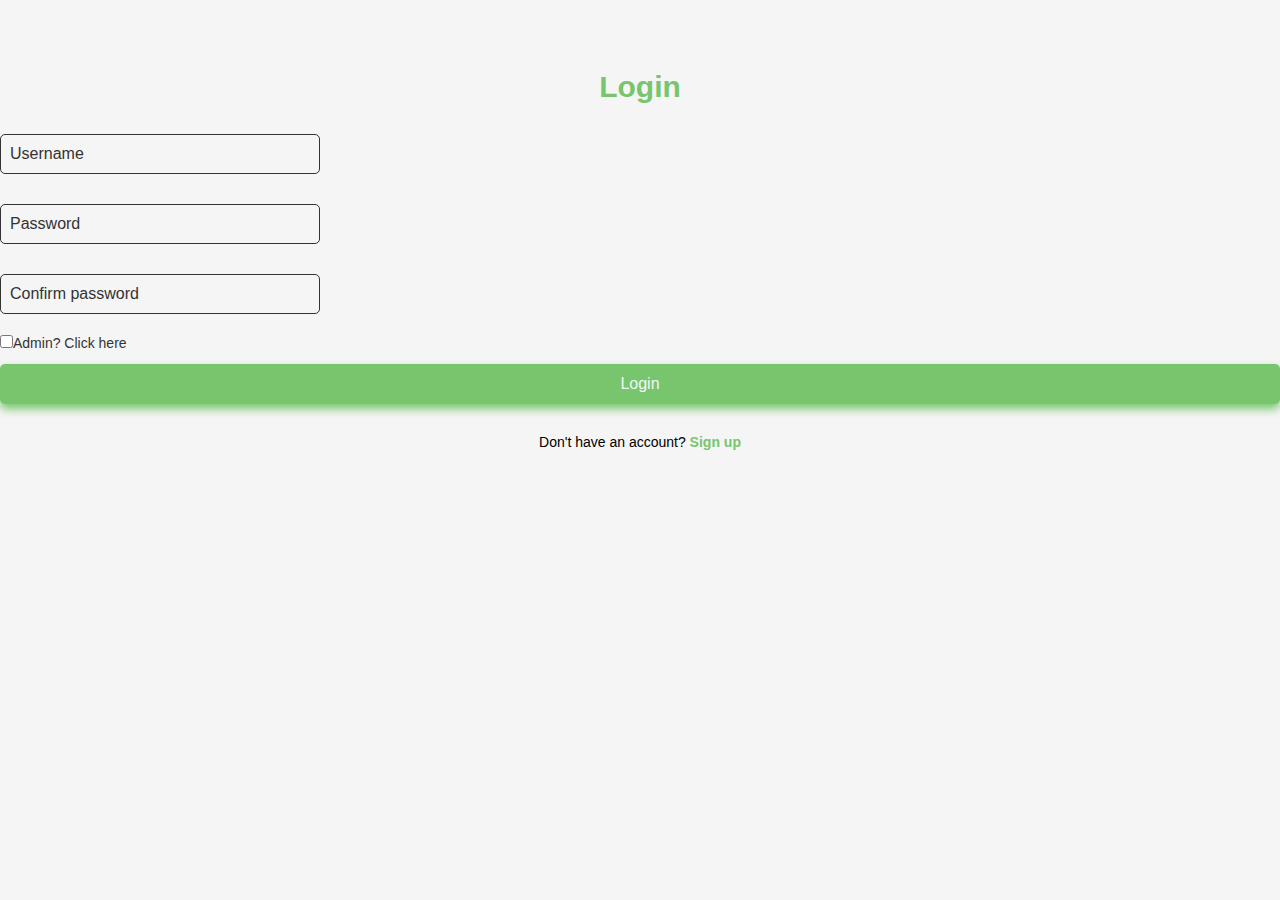
<file: index.html>
<!DOCTYPE html>
<html lang="en">
<head>
    <meta charset="UTF-8">
    <meta name="viewport" content="width=device-width, initial-scale=1.0">
    <title>BookBus</title>
    <link rel="stylesheet" href="css/style.css">
</head>
<body>
    <div class="wrapper">
        <div class="form-wrapper sign-in">
            <form action="">
                <h2>Login</h2>
                <div class="input-group">
                    <input type="text" required>
                    <label for="">Username</label>
                </div>
                
                <div class="input-group">
                    <input type="password" required>
                    <label for="">Password</label>
                </div>

                <div class="input-group">
                    <input type="confirm-password" required>
                    <label for="">Confirm password</label>
                </div>
              
                <div class="admin_check">
                    <label><input type="checkbox">Admin? Click here</label>
                </div>

                <button type="submit" class="btn">Login</button>
            
                <div class="sign-link">
                    <p>Don't have an account? <a href="register.html" class="signUp-link">Sign up</a></p>
                </div>
                
            </form>
        </div>
    </div>
<script src="js/index.js"></script>
</body>
</html>
</file>
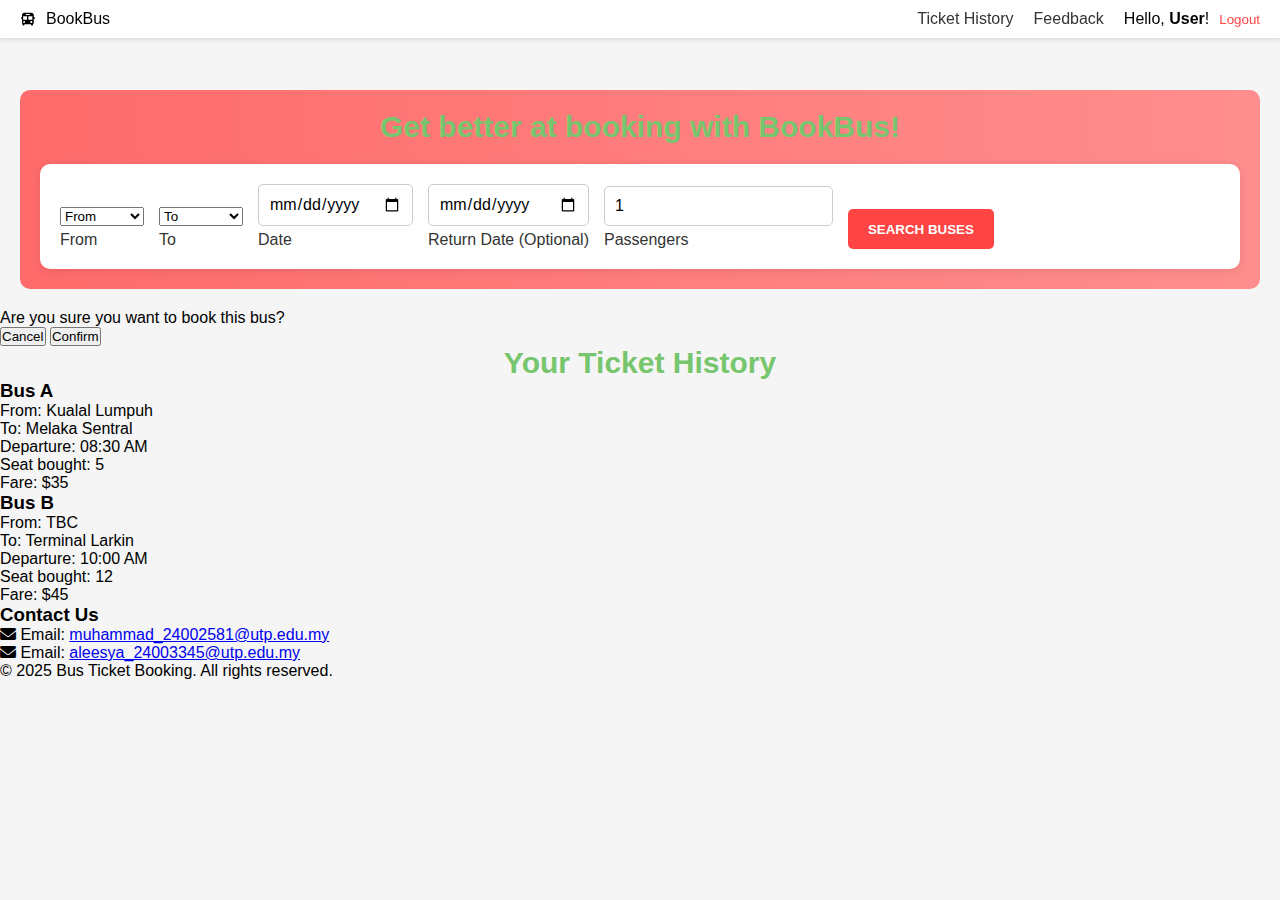
<file: booking.html>
<!DOCTYPE html>
<html lang="en">
<head>
  <meta charset="UTF-8">
  <meta name="viewport" content="width=device-width, initial-scale=1.0">
  <title>BookBus</title>
  <link rel="stylesheet" href="css/style.css">
  <link rel="stylesheet" href="https://cdnjs.cloudflare.com/ajax/libs/font-awesome/6.0.0-beta3/css/all.min.css">
  <link href='https://unpkg.com/boxicons@2.1.4/css/boxicons.min.css' rel='stylesheet'>
</head>
<body>
  <!-- Navbar -->
  <nav class="navbar">

    <div class="logo">
  <i class='bx bxs-bus'></i>
  <span>BookBus</span>
</div>

    <div class="nav-links">
      <a href="#">Ticket History</a>
      <a href="#">Feedback</a>
      <div class="user-greeting">
        <span>Hello, <strong id="username">User</strong>!</span>
        <button id="logout-btn" class="logout-btn">Logout</button>
      </div>
    </div>
  </nav>

 <!-- Hero Section -->
<section class="hero">

    <div class="main-text">
        <h2>Get better at booking with BookBus!</h2>
    </div>
    <div class="main-banner"></div>
    <div class="search-form">
        <form id="ticket-form">
            <div class="form-group">
                <select id="from" required>
                    <option value="" disabled selected>From</option>
                    <option value="Location 1">Location 1</option>
                    <option value="Location 2">Location 2</option>
                    <option value="Location 3">Location 3</option>
                </select>
                <label for="from">From</label>
            </div>
            <div class="form-group">
                <select id="to" required>
                    <option value="" disabled selected>To</option>
                    <option value="Location 1">Location 1</option>
                    <option value="Location 2">Location 2</option>
                    <option value="Location 3">Location 3</option>
                </select>
                <label for="to">To</label>
            </div>
            <div class="form-group">
                <input type="date" id="date" required>
                <label for="date">Date</label>
            </div>
            <div class="form-group">
                <input type="date" id="return-date" placeholder=" ">
                <label for="return-date">Return Date (Optional)</label>
            </div>
            <div class="form-group">
                <input type="number" id="pax" min="1" value="1" placeholder=" " required>
                <label for="pax">Passengers</label>
            </div>
            <button type="submit" class="search-btn">SEARCH BUSES</button>
        </form>
    </div>
    <div id="busResults" class="bus-results-container"></div>
</section>


<!-- Confirmation Modal -->
<div id="confirmationModal" class="modal">
    <div class="modal-content">
        <p>Are you sure you want to book this bus?</p>
        <div class="modal-buttons">
            <button id="cancelBtn" class="cancel-btn">Cancel</button>
            <button id="confirmBtn" class="confirm-btn">Confirm</button>
        </div>
    </div>
</div>

<!-- Ticket History Section -->
<section class="ticket-history-section">
    <div class="container">
        <h2 class="section-title">Your Ticket History</h2>
        <div class="ticket-history-container" id="ticketHistoryContainer">
            <!-- Tickets will be inserted here by JavaScript -->
        </div>
    </div>
</section>

<!-- Footer -->
  <footer class="footer">
    <div class="footer-content">
      <div class="contact-info">

        <h3>Contact Us</h3>
        
        <p>
         <i class="fas fa-envelope"></i> Email: <a href="mailto:muhammad_24002581@utp.edu.my?cc=aleesya_24003345@utp.edu.my&subject=Contact%20from%20BookBus">muhammad_24002581@utp.edu.my</a>
        </p>

        <p>
         <i class="fas fa-envelope"></i> Email: <a href="mailto:aleesya_24003345@utp.edu.my?cc=muhammad_24002581@utp.edu.my&subject=Contact%20from%20BookBus">aleesya_24003345@utp.edu.my</a>
        </p>

      </div>
    </div>
    <div class="footer-bottom">
      <p>&copy; 2025 Bus Ticket Booking. All rights reserved.</p>
    </div>
  </footer>

  <!-- Custom JS -->
    <script src="assets/js/booking.js"></script>
</body>
</html>
</file>
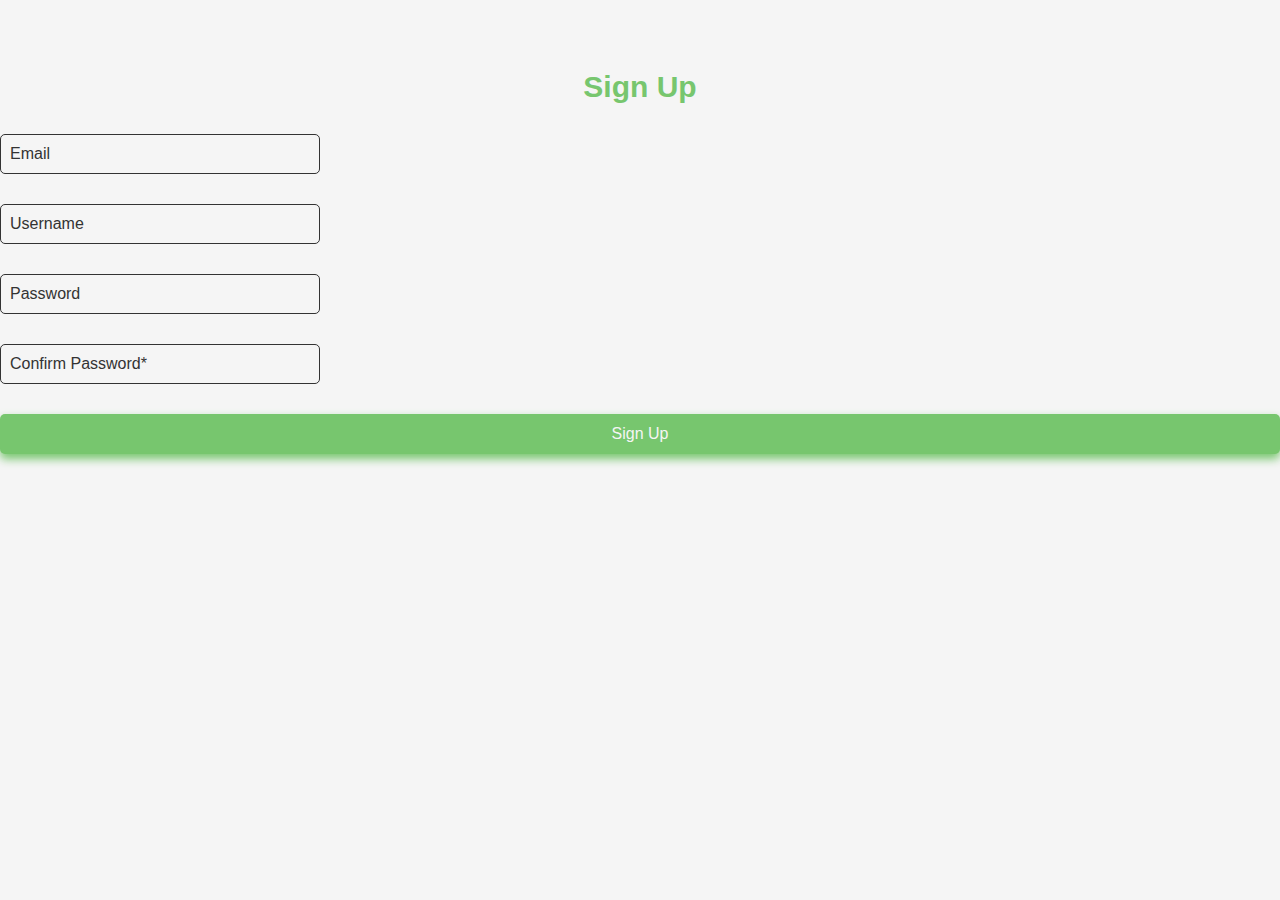
<file: register.html>
<!DOCTYPE html>
<html lang="en">
<head>
    <meta charset="UTF-8">
    <meta name="viewport" content="width=device-width, initial-scale=1.0">
    <title>Sign Up</title>
    <link rel="stylesheet" href="css/style.css">
</head>
<body>
  <div class="wrapper">
    <div class="form-wrapper">
        <form id="signup-form">
            <h2>Sign Up</h2>

              <div class="input-group">
                    <input type="email" required>
                    <label for="">Email</label>
                </div>

            <div class="input-group">
                <input type="text" id="signup-username" required>
                <label for="signup-username">Username</label>
            </div>

            <div class="input-group">
                <input type="password" id="signup-password" required>
                <label for="signup-password">Password</label>
             </div>

            <div class="input-group">
                <input type="password" id="signup-confirm" required>
                <label for="signup-confirm">Confirm Password*</label>
            </div>

            <button type="submit" class="btn">Sign Up</button>
        </form>
        </div>
    </div>
<script src="js/register.js"></script>
</body>
</html>
</file>
<file: css/style.css>
h2 {
    font-size: 30px;
    color: rgb(119, 198, 110);
    text-align: center;
}

.input-group {
    position: relative;
    margin: 30px 0;
}

.input-group label {
    position: absolute;
    top: 50%;
    left: 5px;
    transform: translateY(-50%);
    font-size: 16px;
    color: #333;
    padding: 0 5px;
    pointer-events: none;
    transition: .3s;
}

.input-group input {
    width: 320px;
    height: 40px;
    font-size: 16px;
    color: #333;
    padding: 0 10px;
    background: transparent;
    border: 1px solid #333;
    outline: none;
    border-radius: 5px;
}

.input-group input:focus~label,
.input-group input:valid~label {
    top: 0;
    
    font-size: 12px;
    background: none;
}

.admin_check  {
    margin: -10px 0 12px;
}

.admin_check label {
    color: #333;
    font-size: 14px;
}

.admin_check label input {
    accent-color:rgb(119, 198, 110);
}


.btn {
    position: relative;
    top: 0;
    left: 0;
    width: 100%;
    height: 40px;
    background: rgb(119, 198, 110);
    box-shadow: 0 5px 10px  rgb(119, 198, 110);
    font-size: 16px;
    color: whitesmoke;
    font-size: 500;
    cursor: pointer;
    border-radius: 5px;
    border: none;
    outline: none;
}

.sign-link {
    font-size: 14px;
    text-align: center;
    margin: 30px 0;
}

.sign-link p a {
    color: rgb(119, 198, 110);
    font-weight: 600;
    text-decoration: none;
}

.sign-link p a:hover {
    text-decoration: underline;
}


/* Booking punya CSS */


/* Global Styles */
* {
  margin: 0;
  padding: 0;
  box-sizing: border-box;
  font-family: 'Arial', sans-serif;
}

body {
  background-color: #f5f5f5;
  padding-top: 70px; /* Add padding to body to prevent content from hiding behind the fixed navbar */
}

/* Navbar */
.navbar {
  display: flex;
  justify-content: space-between;
  align-items: center;
  padding: 10px 20px;
  background-color: white;
  box-shadow: 0 2px 4px rgba(0, 0, 0, 0.1);
  position: fixed; /* Fix the navbar to the top */
  top: 0;
  left: 0;
  right: 0;
  z-index: 1000; /* Ensure the navbar stays above other content */
}

.logo {
  display: flex;
  align-items: center;
  gap: 10px;
}

.logo img {
  width: 40px;
  height: 40px;
  border-radius: 50%;
}

.nav-links {
  display: flex;
  align-items: center;
  gap: 20px;
}

.nav-links a {
  text-decoration: none;
  color: #333;
  font-weight: 500;
}

.user-greeting {
  display: flex;
  align-items: center;
  gap: 10px;
}

.logout-btn {
  background: none;
  border: none;
  color: #ff4444;
  cursor: pointer;
  font-weight: 500;
}

/* Hero Section */
.hero {
  background: linear-gradient(to right, #ff6b6b, #ff8e8e);
  padding: 20px;
  margin: 20px;
  border-radius: 10px;
  color: white;
}

.promo-banner {
  text-align: center;
  margin-bottom: 20px;
}

.promo-text h2 {
  font-size: 28px;
  margin-bottom: 10px;
}

/* Search Form */
.search-form {
  background: white;
  padding: 20px;
  border-radius: 10px;
  box-shadow: 0 2px 10px rgba(0, 0, 0, 0.1);
  margin-top: 20px;
}

#ticket-form {
  display: flex;
  flex-wrap: wrap;
  gap: 15px;
  align-items: flex-end;
}

.form-group {
  display: flex;
  flex-direction: column;
  gap: 5px;
}

.form-group label {
  font-weight: 500;
  color: #333;
}

.form-group input {
  padding: 10px;
  border: 1px solid #ccc;
  border-radius: 5px;
  font-size: 16px;
}

.search-btn {
  background: #ff4444;
  color: white;
  border: none;
  padding: 10px 20px;
  border-radius: 5px;
  cursor: pointer;
  font-weight: 600;
  height: 40px;
}

/* Contact Us Section */
.contact-us {
  text-align: center;
  padding: 20px;
  margin: 20px;
  background: white;
  border-radius: 10px;
  box-shadow: 0 2px 10px rgba(0, 0, 0, 0.1);
}

.contact-us h3 {
  margin-bottom: 10px;
  color: #333;
}

.contact-us a {
  color: #ff4444;
  text-decoration: none;
}
</file>
